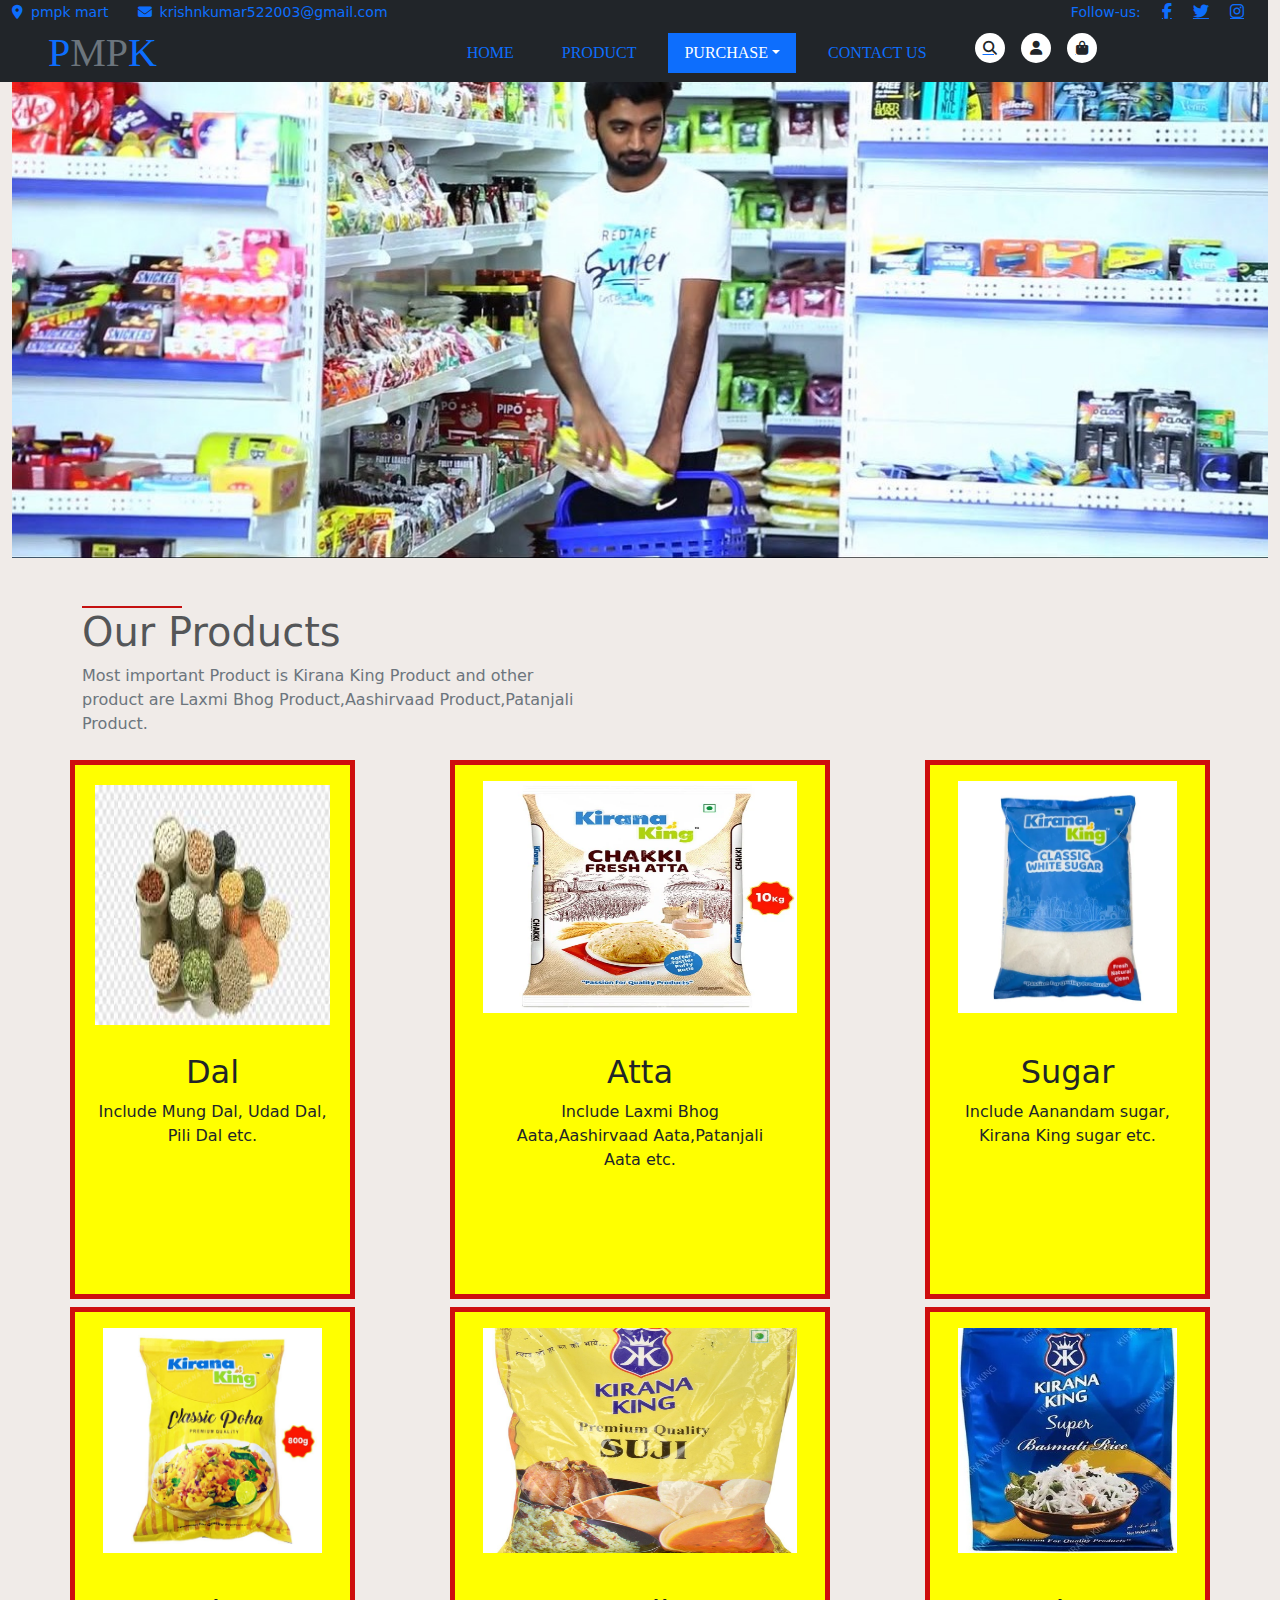
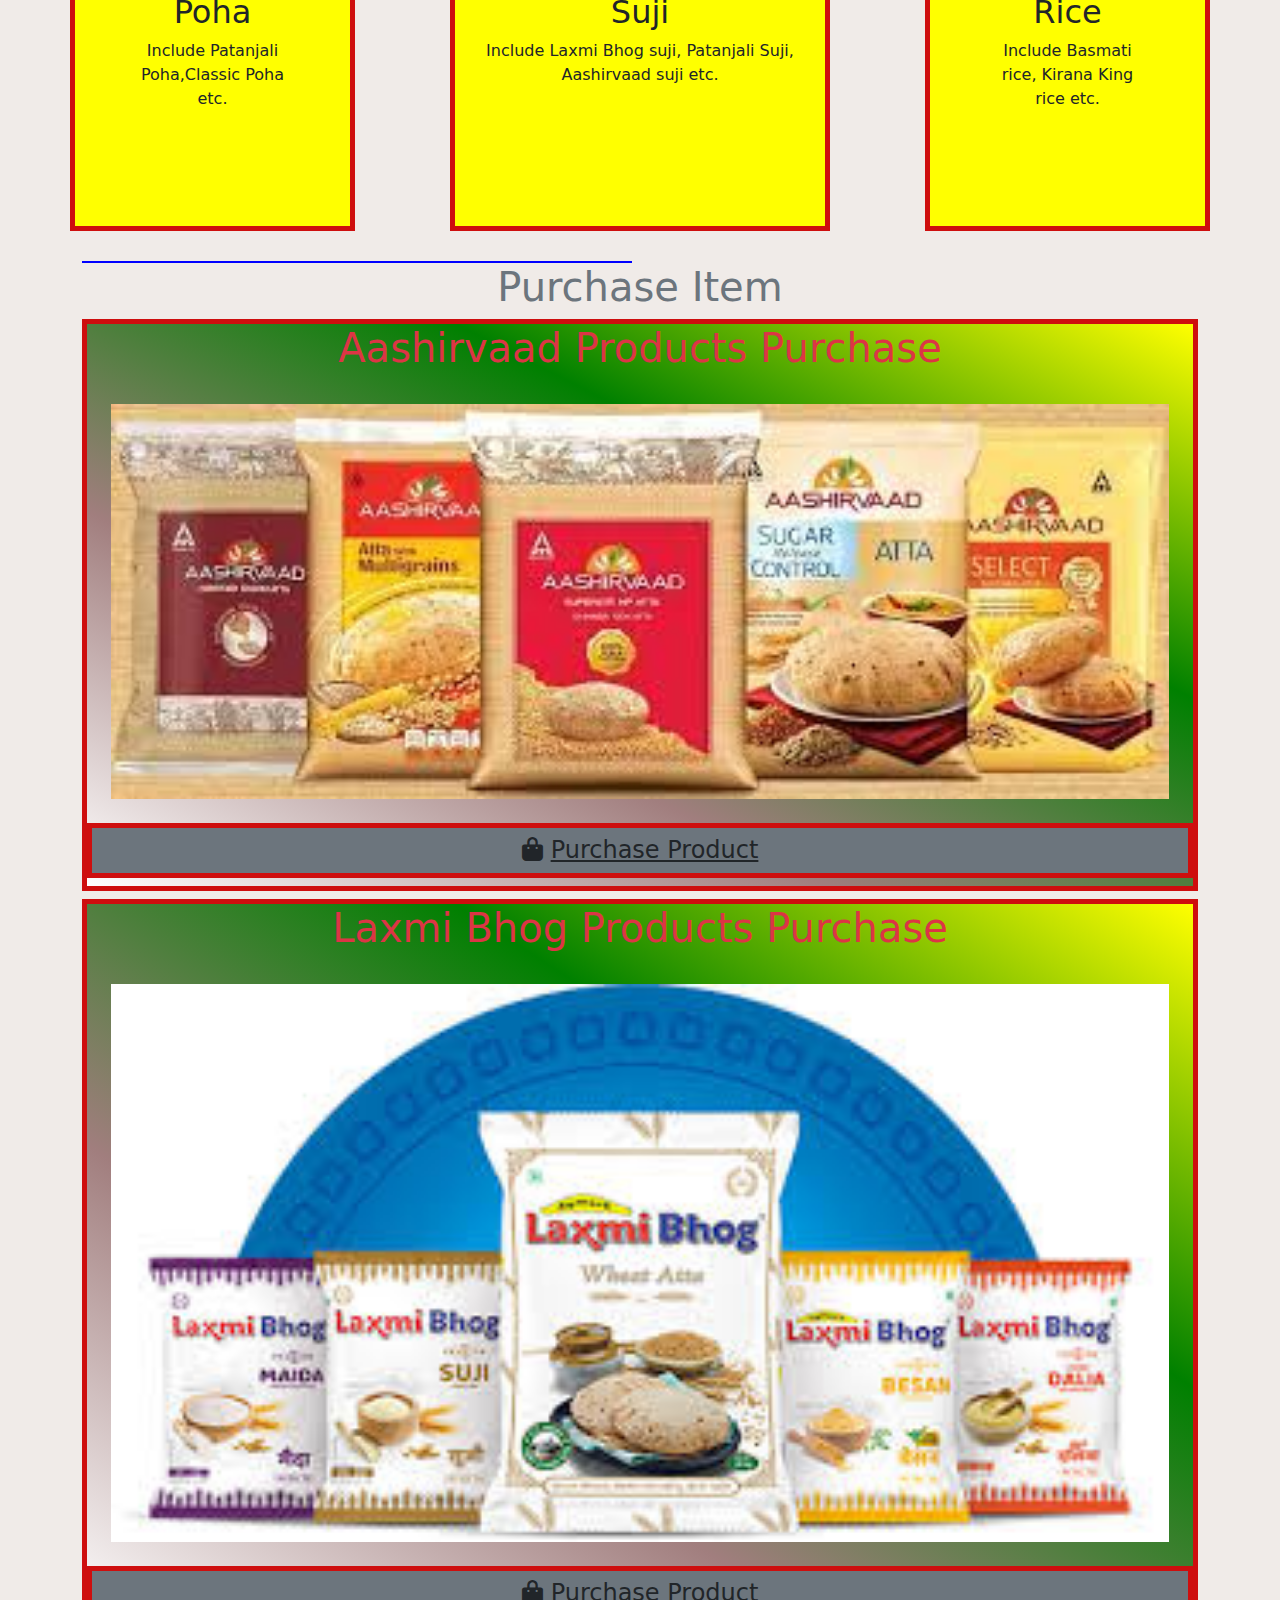
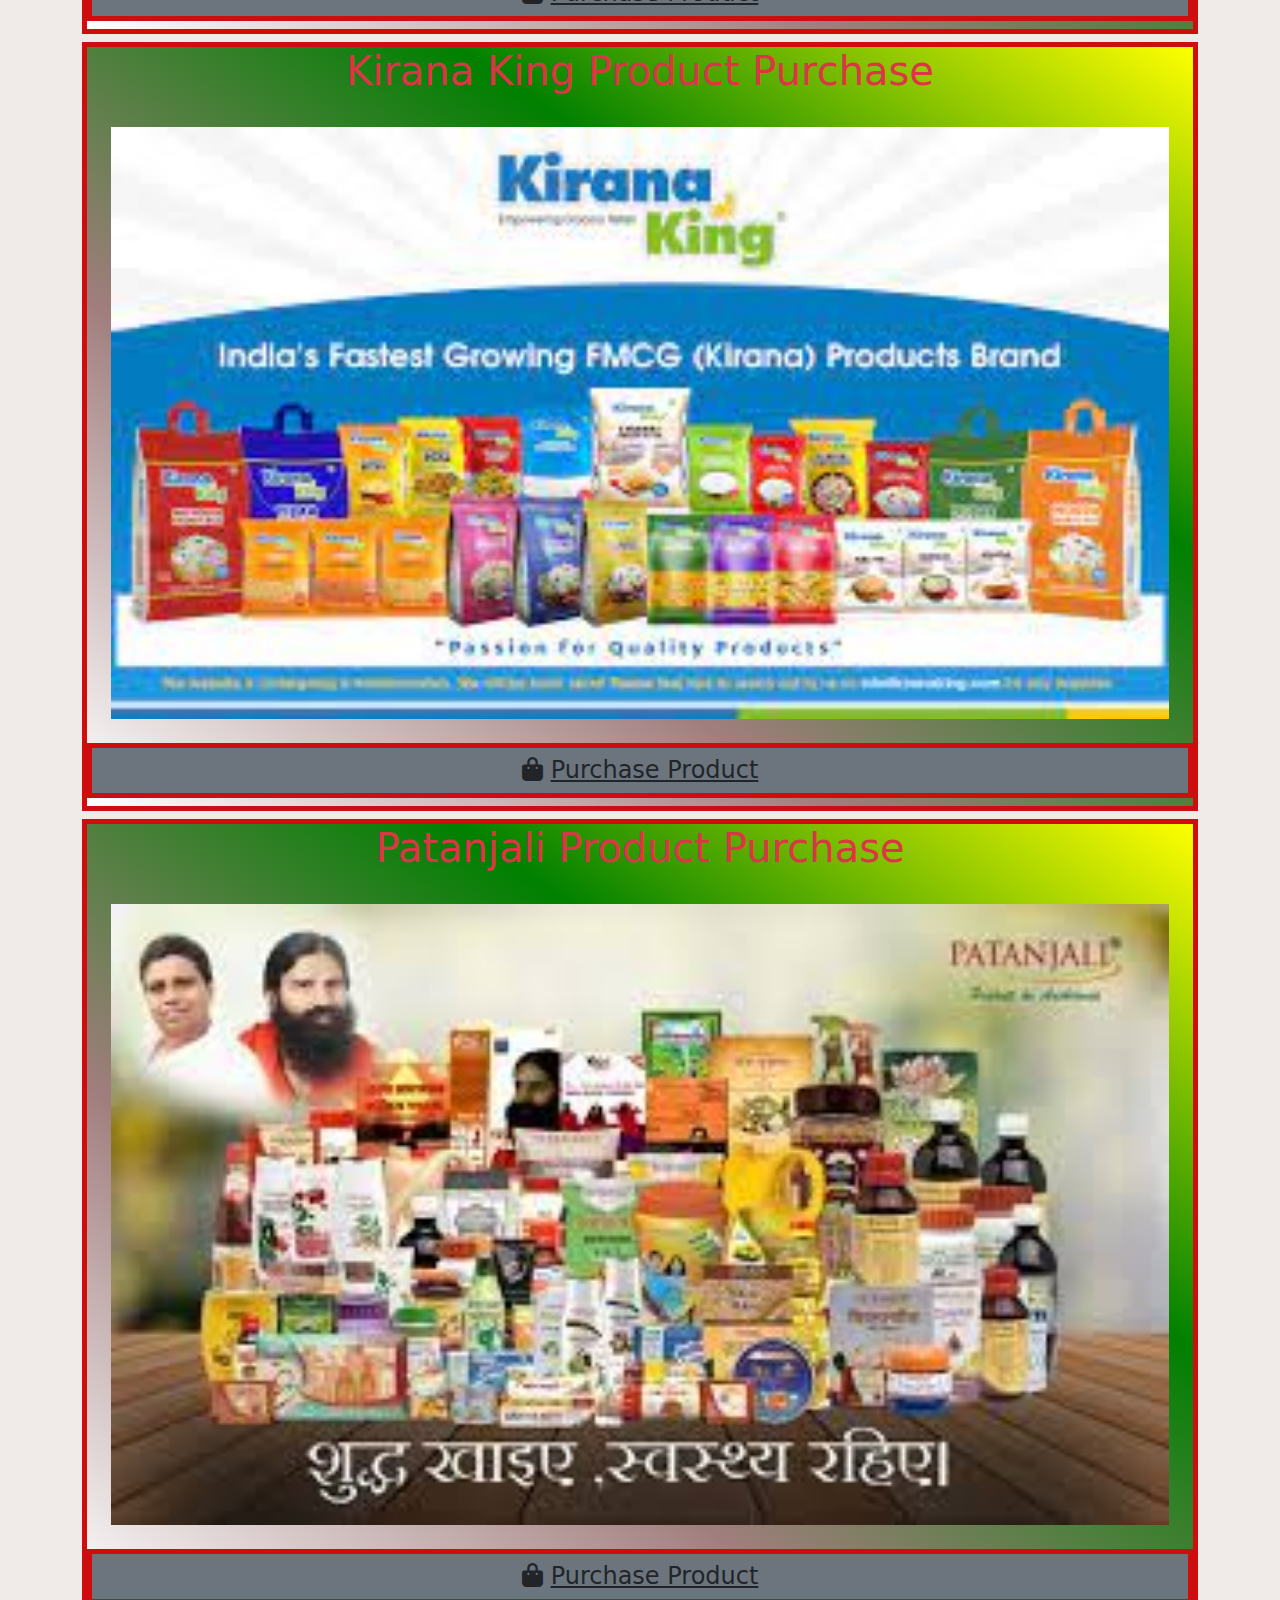
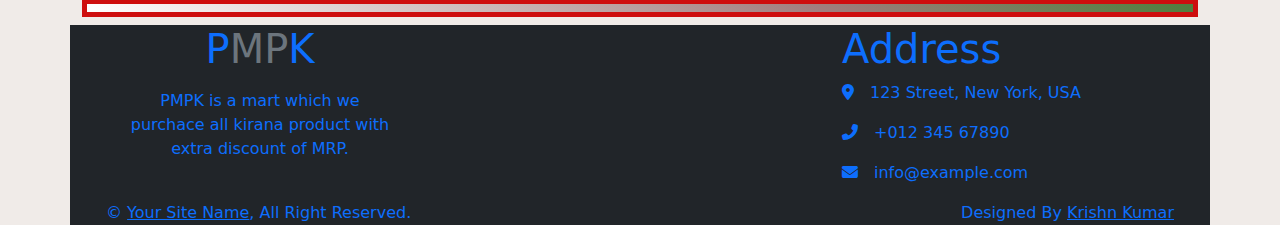
<file: index.htm>
<!DOCTYPE html>
<html lang="en">
<head>
    <meta charset="UTF-8">
    <meta name="viewport" content="width=device-width, initial-scale=1.0">
    <title>PMDS</title>
    <!-- bootstrap link -->
    <!-- <link rel="stylesheet" href=""> -->
    <link href="https://cdn.jsdelivr.net/npm/bootstrap@5.3.2/dist/css/bootstrap.min.css" rel="stylesheet">
    

    <link rel="stylesheet" href="style.css">

    <!-- libraby -->
    <link href="lib/animate/animate.min.css" rel="stylesheet">
    <link href="lib/owlcarousel/assets/owl.carousel.min.css" rel="stylesheet">

    <!-- font link -->
    <!-- <link rel="stylesheet" href="C:\Users\HP\Downloads\fontawesome-free-6.4.2-web\css\all.min.css"> -->
    <link rel="stylesheet" href="https://cdnjs.cloudflare.com/ajax/libs/font-awesome/6.4.2/css/all.min.css"/>                               
</head>
<body>
    <!-- navbar start -->
    <div class="container-fluid pt-0 row fixed-top bg-dark animated fadeIn">
        <div class="col-6 text-primary ">
            <small><i class="fas fa-map-marker-alt me-2"></i>pmpk mart</small>
            <small><i class="fas fa-envelope me-2 ms-4"></i>krishnkumar522003@gmail.com</small>
        </div>
        <div class="col-6 text-end text-primary">
            <small>Follow-us:</small>
            <a href="" class="fab fa-facebook-f ms-3"></a>
            <a href="" class="fab fa-twitter ms-3"></a>
            <a href="" class="fab fa-instagram ms-3"></a>
        </div>
        <nav class="navbar navbar-expand-lg navbar-dark bg-dark py-lg-0 px-lg-5 text-primary">
            <a href="index.html" class="navbar-brand ms-4 ms-lg-0 col-lg-4">
                <h1 class=" text-primary m-0">P<span class="text-secondary">MP</span>K</h1>
            </a>
            <button type="button" class="navbar-toggler me-4 col-8" data-bs-toggle="collapse" data-bs-target="#navbarCollapse">
                <span class="navbar-toggler-icon"></span>
            </button>
            <div class="collapse navbar-collapse col-lg-8 " id="navbarCollapse">
                <ul class="nav justify-content-end  second ">
                    <li class="nav-item me-3">
                        <a href="#home" class="nav-link">HOME</a>
                    </li>
                    <!-- <li class="nav-item me-3">
                        <a href="#about" class="nav-link">ABOUT</a>
                    </li> -->
                    <li class="nav-item me-3">
                        <a href="#product" class="nav-link">PRODUCT</a>
                    </li>
                    <div class="nav-item dropdown me-3">
                        <a href="#purchase" class="nav-link dropdown-toggle bg-primary text-white" data-bs-toggle="dropdown">PURCHASE</a>
                        <div class="dropdown-menu m-0">
                            <a href="#aashirvaad" class="dropdown-item">aashirvaad</a>
                            <a href="#laxmibhog" class="dropdown-item">Laxmi Bhog</a>
                            <a href="#kiranaking" class="dropdown-item">Kirana King</a>
                            <a href="#patanjali" class="dropdown-item">Patanjali</a>
                        </div>
                    </div>
                    <li class="nav-item me-3">
                        <a href="#cu" class="nav-link">CONTACT US</a>
                    </li>
                    <div class="d-none d-lg-flex me-3">
                        <a class="btn-sm-square bg-white rounded-circle ms-3" href="">
                            <small class="fa fa-search text-body"></small>
                        </a>
                        <a class="btn-sm-square bg-white rounded-circle ms-3" href="">
                            <small class="fa fa-user text-body"></small>
                        </a>
                        <a class="btn-sm-square bg-white rounded-circle ms-3" href="">
                            <small class="fa fa-shopping-bag text-body"></small>
                        </a>
                    </div>
                </ul>
            </div>
        </nav>
    </div>
    <!-- navbar end -->

    <!-- home start -->
    <div id="home" class="container-fluid wow slideInLeft animated bounce" >
        <img src="img/kirana 13.jpg" class="w-100 ">
    </div>
    <!-- home end -->

    <!-- product -->
    <div class="container-xxl" id="product">
        <div class="container">
        <div class="line1 text-start mt-5"></div>
            <div class=" " style="max-width: 500px;">
                <div class="text-muted"><h1>Our Products</h1>
                    <p class="text-secondary">Most important Product is Kirana King Product and other product are Laxmi Bhog Product,Aashirvaad Product,Patanjali Product.</p>
                </div>
            </div>
            <div class="">
                <div class="row ">
                    <div class="border1 col-lg-3 col-12 mt-2 p-3 bg">
                        <img class="img-fluid w-100 h-50 p-1 " src="img/kirana 6.jfif">
                        <div class="text-center pt-4 pb-4"><h2>Dal</h2>
                            <p>Include Mung Dal, Udad Dal, Pili Dal etc.</p>
                        </div>
                    </div>
                    <div class="col-lg-1"></div>
                    <div class=" border1 col-lg-4 col-12 mt-2 bg">
                        <img class="img-fluid w-100 h-50 p-3" src="img/kirana 8.webp">
                        <div class="text-center pt-4 pb-4"><h2>Atta</h2>
                            <p class="pe-5 ps-5">Include Laxmi Bhog Aata,Aashirvaad Aata,Patanjali Aata etc. </p>
                        </div>
                    </div>
                    <div class="col-lg-1"></div>
                    <div class="border1 col-lg-3 col-12 mt-2 bg">
                        <img class="img-fluid w-100 h-50 p-3" src="img/kirana 9.webp">
                        <div class="text-center pt-4 pb-4"><h2>Sugar</h2>
                            <p>Include Aanandam sugar, Kirana King sugar etc.</p>
                        </div>
                    </div>
                    
                    <div class=" border1 col-lg-3 col-12 mt-2 bg">
                        <img class="img-fluid w-100 h-50 p-3" src="img/kirana 10.jpg">
                        <div class="text-center pt-4 pb-4"><h2>Poha</h2>
                            <p class="pe-5 ps-5">Include Patanjali Poha,Classic Poha etc.</p>
                        </div>
                    </div>
                    <div class="col-lg-1"></div>
                    <div class="border1 col-lg-4 col-12 mt-2 bg">
                        <img class="img-fluid w-100 h-50 p-3" src="img/kirana 11.jpg">
                        <div class="text-center pt-4 pb-4"><h2>Suji</h2>
                            <p>Include Laxmi Bhog suji, Patanjali Suji, Aashirvaad suji etc.</p>
                        </div>
                    </div>
                    <div class="col-lg-1"></div>
                    <div class=" border1 col-lg-3 col-12 mt-2 bg">
                        <img class="img-fluid w-100 h-50 p-3" src="img/kirana 12.jpg">
                        <div class="text-center pt-4 pb-4"><h2>Rice</h2>
                            <p class="pe-5 ps-5">Include Basmati rice, Kirana King rice etc.</p>
                        </div>
                    </div>
                </div>
            </div>
        </div>
    </div>
    <!-- product end -->

    <!-- purchase start -->
    <div class="container" id="purchase">
        <div class="line2 text-center"></div>
        <div class="text-secondary text-center"><h1>Purchase Item</h1>
            <div class="col-12 border1 bgproduct mb-2" id="aashirvaad">
                <h1 class="text-danger">Aashirvaad Products Purchase</h1>
                <img class="img-fluid w-100 p-4" src="img/aashirvaad.jpg">
                <h4 class="w-100 text-center py-2 border1 bg-secondary">
                    <a class="text-dark" href="index.php"><i class="fa fa-shopping-bag text-dark me-2"></i>Purchase Product</a>
                </h4>
            </div>
            <div class="col-12 border1 bgproduct mb-2" id="laxmibhog">
                <h1 class="text-danger">Laxmi Bhog Products Purchase</h1>
                <img class="img-fluid w-100 p-4" src="img/laxmibhog.jpg">
                <h4 class="w-100 text-center py-2 border1 bg-secondary">
                    <a class="text-dark" href="laxmibhog.php"><i class="fa fa-shopping-bag text-dark me-2"></i>Purchase Product</a>
                </h4>
            </div>
            <div class="col-12 border1 bgproduct mb-2" id="kiranaking">
                <h1 class="text-danger">Kirana King Product Purchase</h1>
                <img class="img-fluid w-100 p-4" src="img/kirana8.jfif">
                <h4 class="w-100 text-center py-2 border1 bg-secondary">
                    <a class="text-dark" href="kiranaking.php"><i class="fa fa-shopping-bag text-dark me-2"></i>Purchase Product</a>    
                </h4>
            </div>
            <div class="col-12 border1 bgproduct mb-2" id="patanjali">
                <h1 class="text-danger">Patanjali Product Purchase</h1>
                <img class="img-fluid w-100 p-4" src="img/kirana 6.jpg">
                <h4 class="w-100 text-center py-2 border1 bg-secondary">
                    <a class="text-dark" href="patanjali.php"><i class="fa fa-shopping-bag text-dark me-2"></i>Purchase Product</a>    
                </h4>
            </div>
        </div>
    </div>
    <!-- purchase end -->

    <!-- contact us start -->
    <div class="container bg-dark text-primary" id="cu">
        <div class="row">
            <div class="col-lg-4 col-12">
                <div class="text-center">
                    <h1 class=" text-primary m-0">P<span class="text-secondary">MP</span>K</h1>
                    <p class="p-3 ps-5 pe-5">PMPK is a mart which we purchace all kirana product with extra discount of MRP.</p>
                </div>
            </div>
            <div class="col-lg-4"></div>
            <div class="col-lg-4 col-12">
                <div class="col-12">
                    <h1>Address</h1>
                    <p><i class="fa fa-map-marker-alt me-3"></i>123 Street, New York, USA</p>
                    <p><i class="fa fa-phone-alt me-3"></i>+012 345 67890</p>
                    <p><i class="fa fa-envelope me-3"></i>info@example.com</p>
                </div>
            </div>
        </div>
        <div class="container-fluid copyright">
            <div class="container">
                <div class="row">
                    <div class="col-md-6 text-center text-md-start mb-3 mb-md-0">
                        &copy; <a href="#">Your Site Name</a>, All Right Reserved.
                    </div>
                    <div class="col-md-6 text-center text-md-end">
                        <!--/*** This template is free as long as you keep the footer author’s credit link/attribution link/backlink. If you'd like to use the template without the footer author’s credit link/attribution link/backlink, you can purchase the Credit Removal License from "https://htmlcodex.com/credit-removal". Thank you for your support. ***/-->
                        Designed By <a href="https://htmlcodex.com">Krishn Kumar</a>
                    </div>
                </div>
            </div>
        </div>
    </div>



    <!-- js library -->
    <!-- <script src="https://cdn.jsdelivr.net/npm/bootstrap@5.0.0/dist/js/bootstrap.bundle.min.js"></script> -->
    <script src="https://cdn.jsdelivr.net/npm/bootstrap@5.3.2/dist/js/bootstrap.bundle.min.js"></script>

</body>
</html>
</file>
<file: style.css>
.navbar{
    font-family: "font awasome 5 free";
}

.navbar-end{
    outline: none;
    padding: 25px,15px;
}
.drovdown-menu{
    visibility: visible;
    display: block;
    visibility: hidden;
    top: 100%;
    transform: rotateX(-75deg);
    transform-origin: 0% 0%;
    transition: .5s;
    opacity: 0;
    transform: rotateX(0deg);
    visibility: visible;
    transition: .5s;
    opacity: 1;
}
.btn-sm-square{
    width: 30px;
    height: 30px;
    align-items: center;
    justify-content: center;
    padding: 0;
    display: flex;
}


.line1{
    width: 100px;
    height: 2px;
    background: #c51010;
    margin-top: 30px;
}
.line2{
    width:550px;
    height: 2px;
    background-color: blue;
    margin-top: 30px;  
}

.border1{
    border: 5px solid rgb(206, 14, 14);
}

.border2{
    border: 2px solid black;
}

body{
    background-color: rgb(240, 235, 232);
}

.bg{
    background-color: yellow;
}

.bgproduct{
    background-image: linear-gradient(to right top,white,rgb(161, 126, 126),green,yellow);
}

.bgcart{
    background-image: linear-gradient(to left top,red,yellow,blue,green,skyblue);
}
</file>
